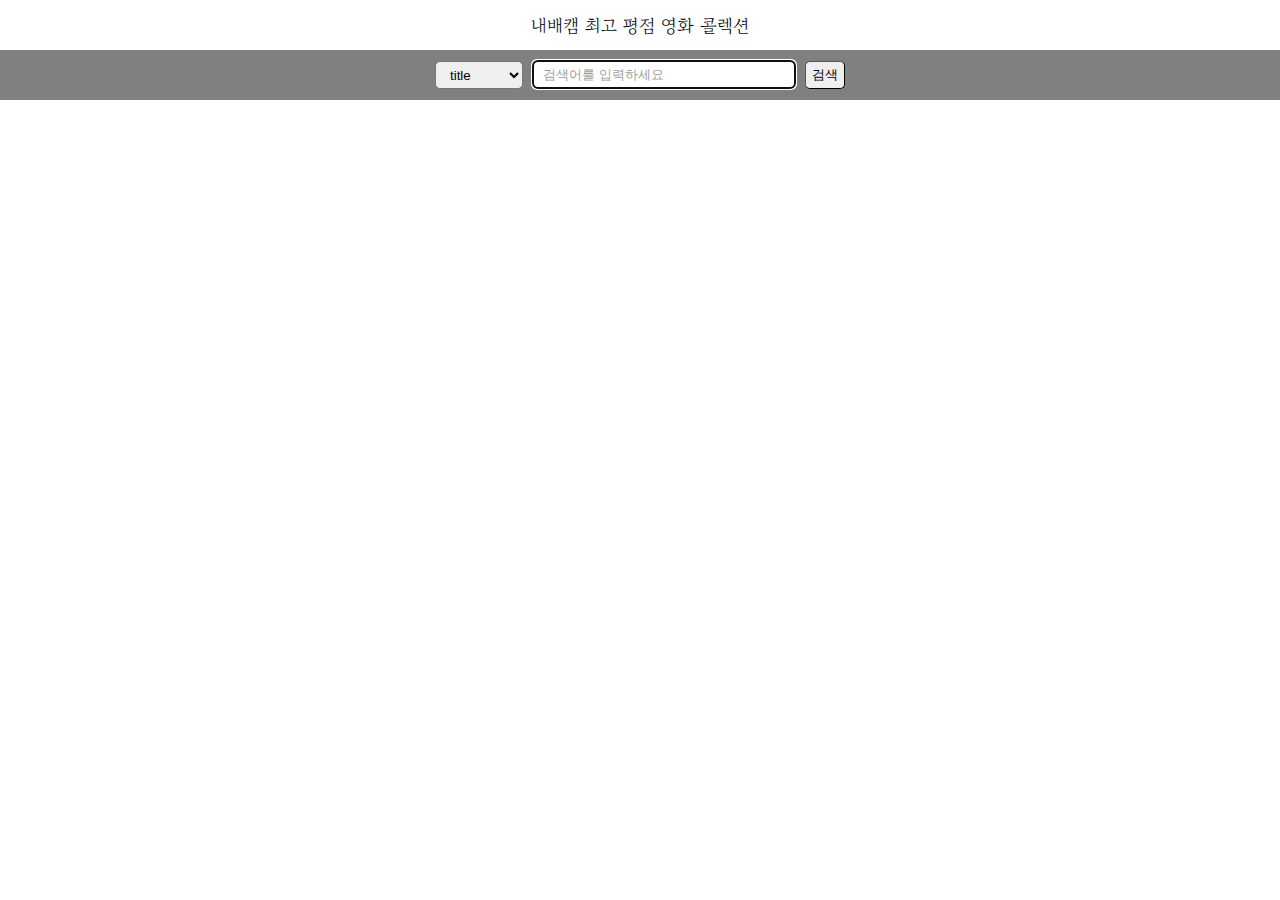
<file: index.html>
<!DOCTYPE html>
<html lang="en">
  <head>
    <meta charset="UTF-8" />
    <meta name="viewport" content="width=device-width, initial-scale=1.0" />
    <title>내배캠 최고 평점 영화</title>
    <link href="./style/reset.css" rel="stylesheet" />
    <link href="./style/main.css" rel="stylesheet" />
    <script src="./src/main.js" type="module"></script>
  </head>
  <body>
    <header>
      <h1 class="title"><span> 내배캠 최고 평점 영화 콜렉션 </span></h1>
    </header>
    <main>
      <nav>
        <form id="search-form">
          <select id="search-option">
            <option value="title">title</option>
            <option value="overview">ovierview</option>
            <option value="director">director</option>
            <option value="cast">cast</option>
          </select>
          <input type="text" id="search-input" placeholder="검색어를 입력하세요" autofocus />
          <button type="submit" id="search-button">검색</button>
        </form>
      </nav>
      <ul class="grid-flow" id="movie-list"></ul>
    </main>
    <!-- toast message -->
    <div id="toast_message">검색어를 입력해주세요</div>
  </body>
</html>
</file>
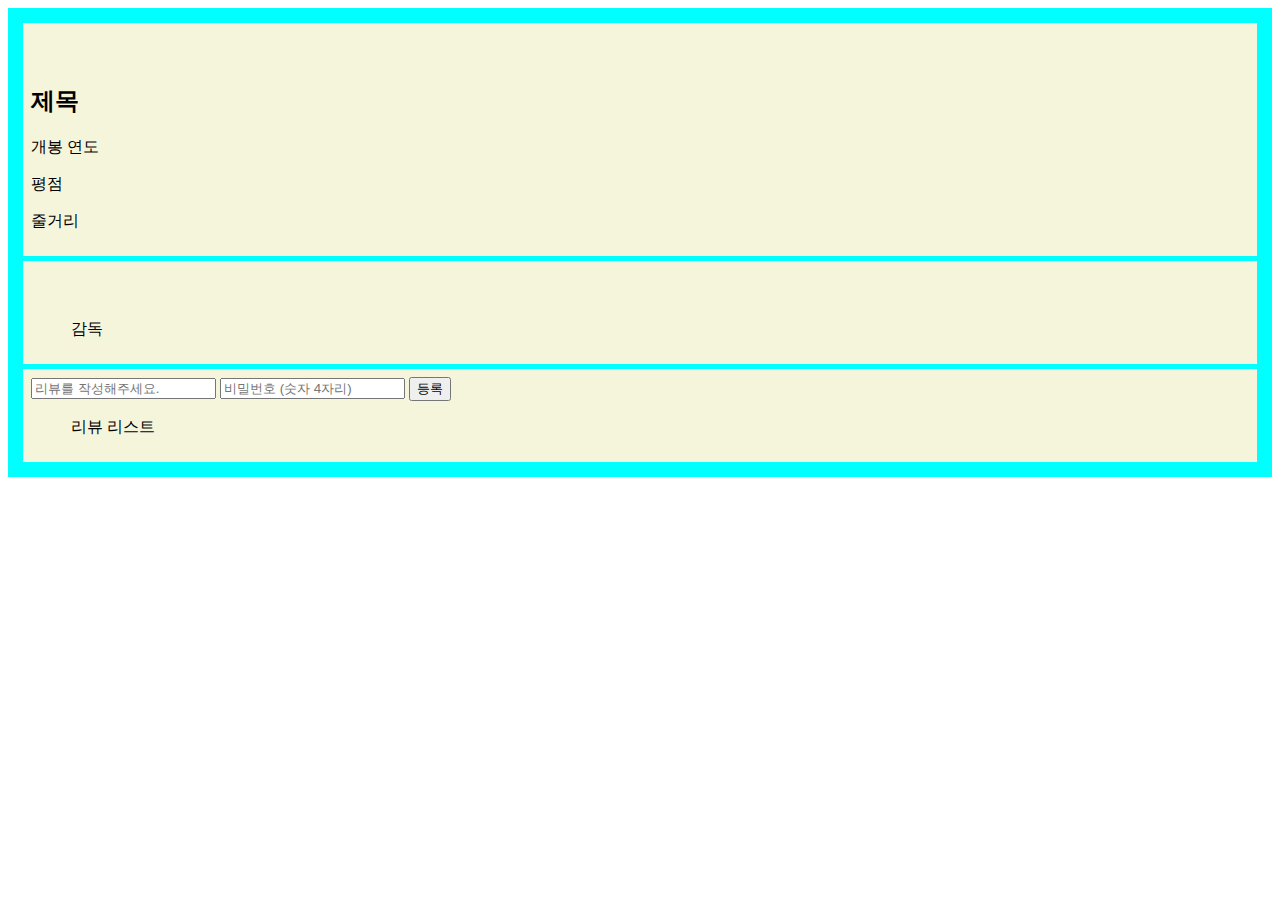
<file: details.html>
<!DOCTYPE html>
<html lang="en">
  <head>
    <meta charset="UTF-8" />
    <meta name="viewport" content="width=device-width, initial-scale=1.0" />
    <title>영화 상세 정보</title>
    <link href="./style/details.css" rel="stylesheet" />
    <script src="./src/details.js" type="module"></script>
  </head>
  <body>
    <main>
      <section class="about-movie">
        <figure>
          <img />
        </figure>
        <h2>제목</h2>
        <p>개봉 연도</p>
        <p>평점</p>
        <p>줄거리</p>
      </section>
      <section class="made-by">
        <figure>
          <img />
          <p>감독</p>
        </figure>
      </section>
      <section class="review">
        <form id="review-form">
          <input type="text" id="review-input" placeholder="리뷰를 작성해주세요." />
          <input type="password" id="password" placeholder="비밀번호 (숫자 4자리)" maxlength="4" />
          <button type="submit" id="review-button">등록</button>
        </form>
        <ul>
          리뷰 리스트
        </ul>
      </section>
    </main>
  </body>
</html>
</file>
<file: style/main.css>
@import url("https://fonts.googleapis.com/css2?family=Gowun+Batang&display=swap");

/************************   header   ************************/
header {
  height: 50px;
  display: flex;
  justify-content: center;
  align-items: center;
  border-color: black;
}
header > .title {
  font-family: "Gowun Batang", serif;
  font-style: normal;
  font-size: large;
}
header > .title > span:hover {
  cursor: pointer;
}
/************************   main   ************************/
/* navigation bar */
main > nav {
  background-color: grey;
  height: 50px;
  display: flex;
  justify-content: center;
  align-items: center;
}
#search-form {
  display: flex;
  gap: 10px;
}
#search-option {
  height: 28px;
  border-radius: 5px;
  border-width: 1px;
  padding-left: 10px;
}
#search-input {
  width: 250px;
  height: 25px;
  border: none;
  border-radius: 5px;
  padding-left: 10px;
}
#search-input::placeholder {
  color: rgb(158, 158, 158);
}
#search-button {
  width: 40px;
  height: 28px;
  border-radius: 5px;
  border-width: 1px;
}
/* movie-card section */
main > ul {
  display: grid;
  grid-template-columns: repeat(auto-fill, minmax(300px, 1fr));
  grid-row-gap: 50px;
  padding: 2.5%;
  justify-content: space-evenly;
  justify-items: center;
}
main > ul > .card {
  display: grid;
  width: 70%;
  background-color: lightgrey;
  border-radius: 10px;
  padding: 5%;
}
.card > .image-box {
  display: grid;
  justify-items: center;
}
.image-box > img {
  width: 90%;
  border-radius: 10px;
  object-fit: contain;
}
.card > h3 {
  justify-self: center;
  align-self: start;
  margin: 5%;
  font-weight: bold;
}
.card > .overview {
  width: 90%;
  align-self: start;
}
.card > .rating {
  justify-self: end;
  align-self: end;
}
/************************   toast message   ************************/
#toast_message {
  opacity: 0;
  position: fixed;
  bottom: -100px;
  left: 50%;
  transform: translate(-50%, 0);
  padding: 10px 50px;
  background: rgba(0, 0, 0, 0.7);
  border-radius: 100px;
  color: #fff;
  font-family: "Gowun Batang", serif;
  font-style: normal;
  box-shadow: 3px 4px 11px 0px #00000040;
  transition: all 0.5s;
}
#toast_message.active {
  opacity: 100%;
  bottom: 50px;
}
</file>
<file: style/details.css>
main {
  display: flex;
  flex-direction: column;
  background-color: aqua;
  height: 100%;
  padding: 15px;
  gap: 5px;
}

main > section {
  background: beige;
  /* border: 3px solid #ffcc80; */
  /* border-radius: 5px; */
  padding: 8px;
}

.about-movie {
  order: 0;
  flex-grow: 2;
}

.made-by {
  order: 1;
  flex-grow: 1;
}

.review {
  order: 2;
  flex-grow: 1;
}
</file>
